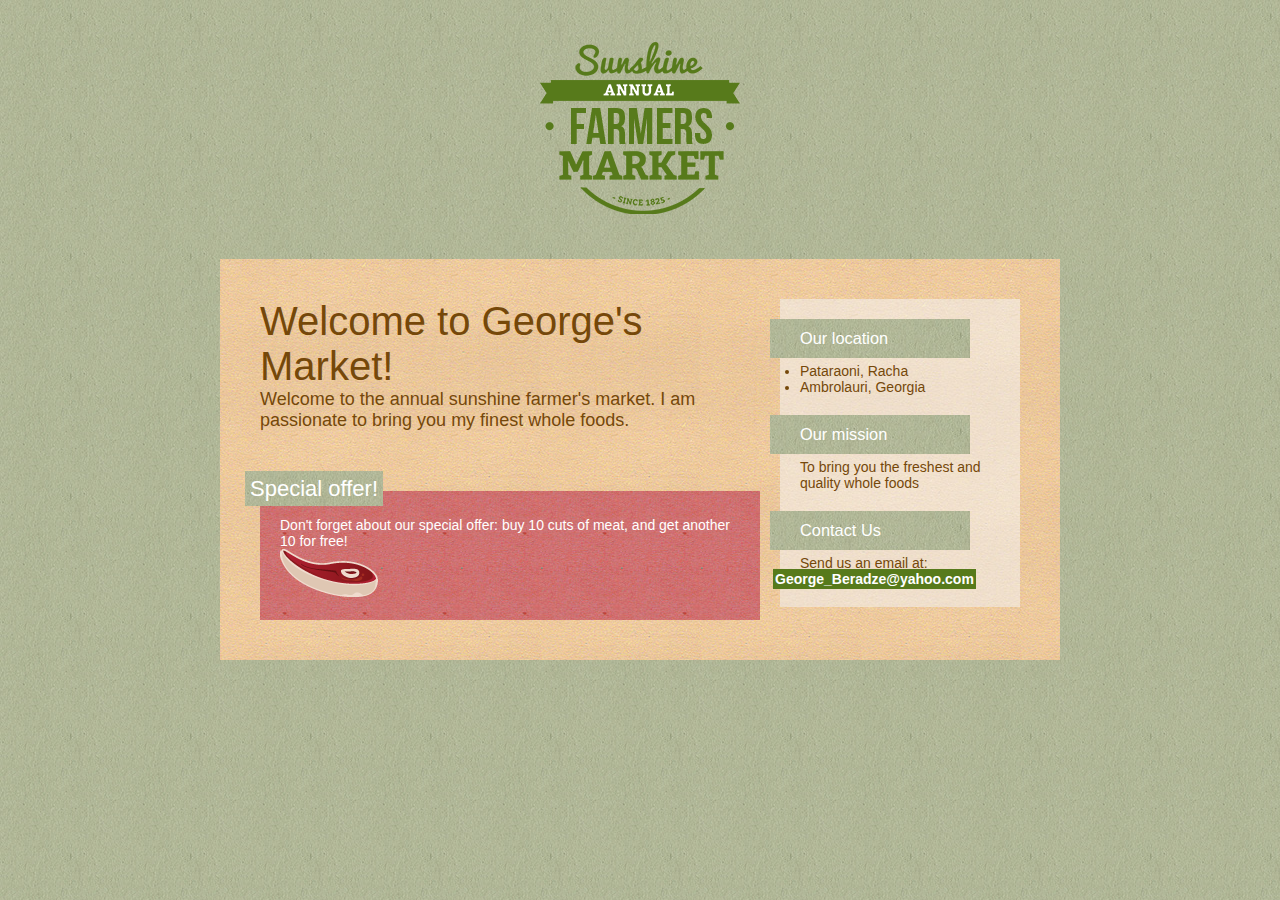
<file: index.html>
<!DOCTYPE html>
<html lang="en">
  <head>
    <meta charset="UTF-8" />
    <meta http-equiv="X-UA-Compatible" content="IE=edge" />
    <meta name="viewport" content="width=device-width, initial-scale=1.0" />
    <title>George's Market</title>
    <link href="farmer.css" rel="stylesheet" />
  </head>
  <body>
    <a href="/" title="Return to Home Page" id="logo">
      <img src="images/market_logo.png" alt="sushine market"
    /></a>

    <div id="container" class="clearfix">
      <div id="main-content">
        <h1>Welcome to George's Market!</h1>
        <p class="lead">
          Welcome to the annual sunshine farmer's market. I am passionate to
          bring you my finest whole foods.
        </p>

        <div id="special-offer">
          <h2>Special offer!</h2>
          <p>
            Don't forget about our special offer: buy 10 cuts of meat, and get
            another 10 for free!
          </p>
          <img src="images/steak.png" alt="steak" />
        </div>
      </div>

      <div id="sidebar">
        <div class="widget">
          <h3>Our location</h3>
          <adress>
            <ul>
              <li>Pataraoni, Racha</li>
              <li>Ambrolauri, Georgia</li>
            </ul>
          </adress>
        </div>

        <div class="widget">
          <h3>Our mission</h3>
          <p>To bring you the freshest and quality whole foods</p>
        </div>

        <div class="widget">
          <h3>Contact Us</h3>
          <p>Send us an email at:</p>
          <a href="mailto:George_Beradze@yahoo.com">George_Beradze@yahoo.com</a>
        </div>
      </div>
    </div>
    <!-- last div -->
  </body>
</html>
</file>
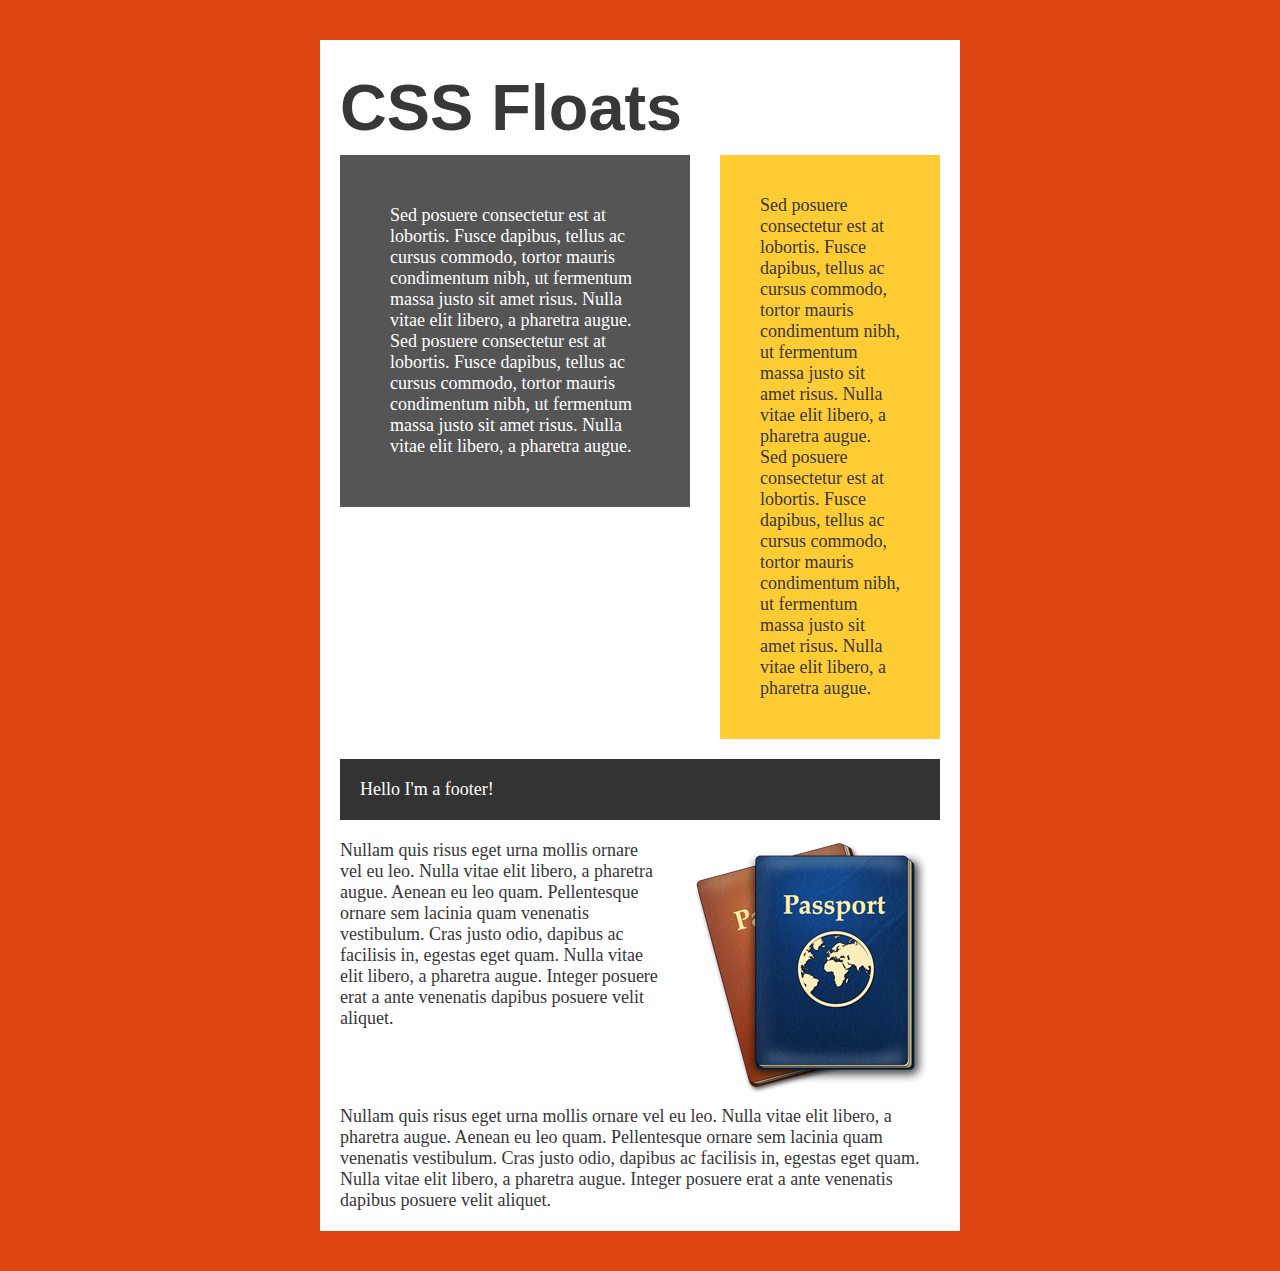
<file: float.html>
<!DOCTYPE html>
<html>
  <head>
    <title>CSS Floats</title>

    <link rel="stylesheet" type="text/css" href="stylesheet.css" />
  </head>

  <body id="floats">
    <div id="container" class="clearfix">
      <h1>CSS Floats</h1>

      <div id="mainColumn">
        <p>
          Sed posuere consectetur est at lobortis. Fusce dapibus, tellus ac
          cursus commodo, tortor mauris condimentum nibh, ut fermentum massa
          justo sit amet risus. Nulla vitae elit libero, a pharetra augue. Sed
          posuere consectetur est at lobortis. Fusce dapibus, tellus ac cursus
          commodo, tortor mauris condimentum nibh, ut fermentum massa justo sit
          amet risus. Nulla vitae elit libero, a pharetra augue.
        </p>
      </div>

      <div id="sidebar">
        <p>
          Sed posuere consectetur est at lobortis. Fusce dapibus, tellus ac
          cursus commodo, tortor mauris condimentum nibh, ut fermentum massa
          justo sit amet risus. Nulla vitae elit libero, a pharetra augue. Sed
          posuere consectetur est at lobortis. Fusce dapibus, tellus ac cursus
          commodo, tortor mauris condimentum nibh, ut fermentum massa justo sit
          amet risus. Nulla vitae elit libero, a pharetra augue.
        </p>
      </div>

      <div id="footer">Hello I'm a footer!</div>

      <img src="passport.png" id="brad1" />

      <p>
        Nullam quis risus eget urna mollis ornare vel eu leo. Nulla vitae elit
        libero, a pharetra augue. Aenean eu leo quam. Pellentesque ornare sem
        lacinia quam venenatis vestibulum. Cras justo odio, dapibus ac facilisis
        in, egestas eget quam. Nulla vitae elit libero, a pharetra augue.
        Integer posuere erat a ante venenatis dapibus posuere velit aliquet.
      </p>

      <p id="paragraph1">
        Nullam quis risus eget urna mollis ornare vel eu leo. Nulla vitae elit
        libero, a pharetra augue. Aenean eu leo quam. Pellentesque ornare sem
        lacinia quam venenatis vestibulum. Cras justo odio, dapibus ac facilisis
        in, egestas eget quam. Nulla vitae elit libero, a pharetra augue.
        Integer posuere erat a ante venenatis dapibus posuere velit aliquet.
      </p>
    </div>
  </body>
</html>
</file>
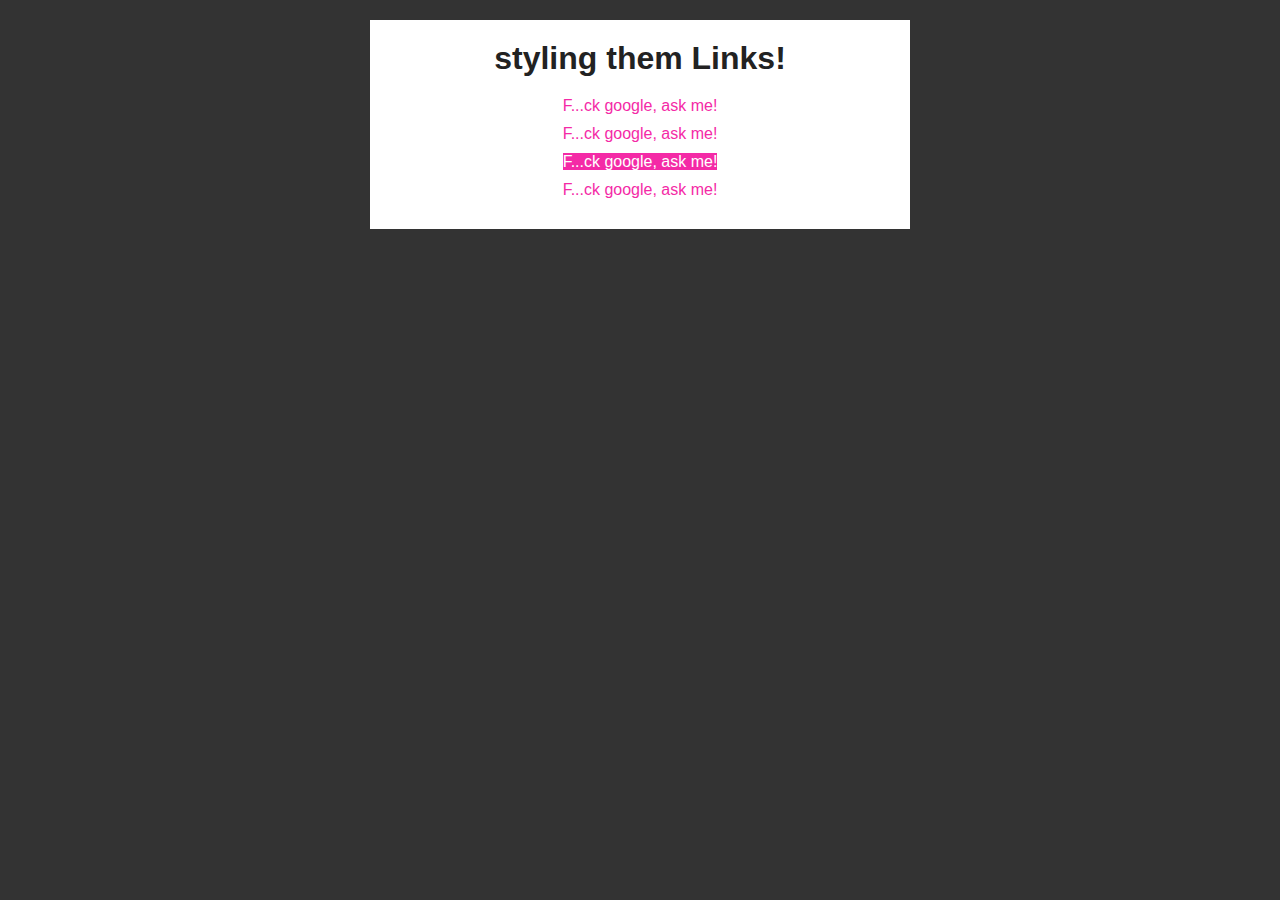
<file: links.html>
<!DOCTYPE html>
<html lang="en">
  <head>
    <meta charset="UTF-8" />
    <meta http-equiv="X-UA-Compatible" content="IE=edge" />
    <meta name="viewport" content="width=device-width, initial-scale=1.0" />
    <title>Styling links with CSS</title>
    <link href="styles.css" rel="stylesheet" />
  </head>
  <body>
    <div id="container">
      <h1>styling them Links!</h1>
      <p><a href="http://google.com" id="link-1">F...ck google, ask me! </a></p>

      <p><a href="http://google.com" id="link-2">F...ck google, ask me! </a></p>

      <p><a href="http://google.com" id="link-3">F...ck google, ask me! </a></p>

      <p><a href="http://google.com" id="link-4">F...ck google, ask me! </a></p>
    </div>
  </body>
</html>
</file>
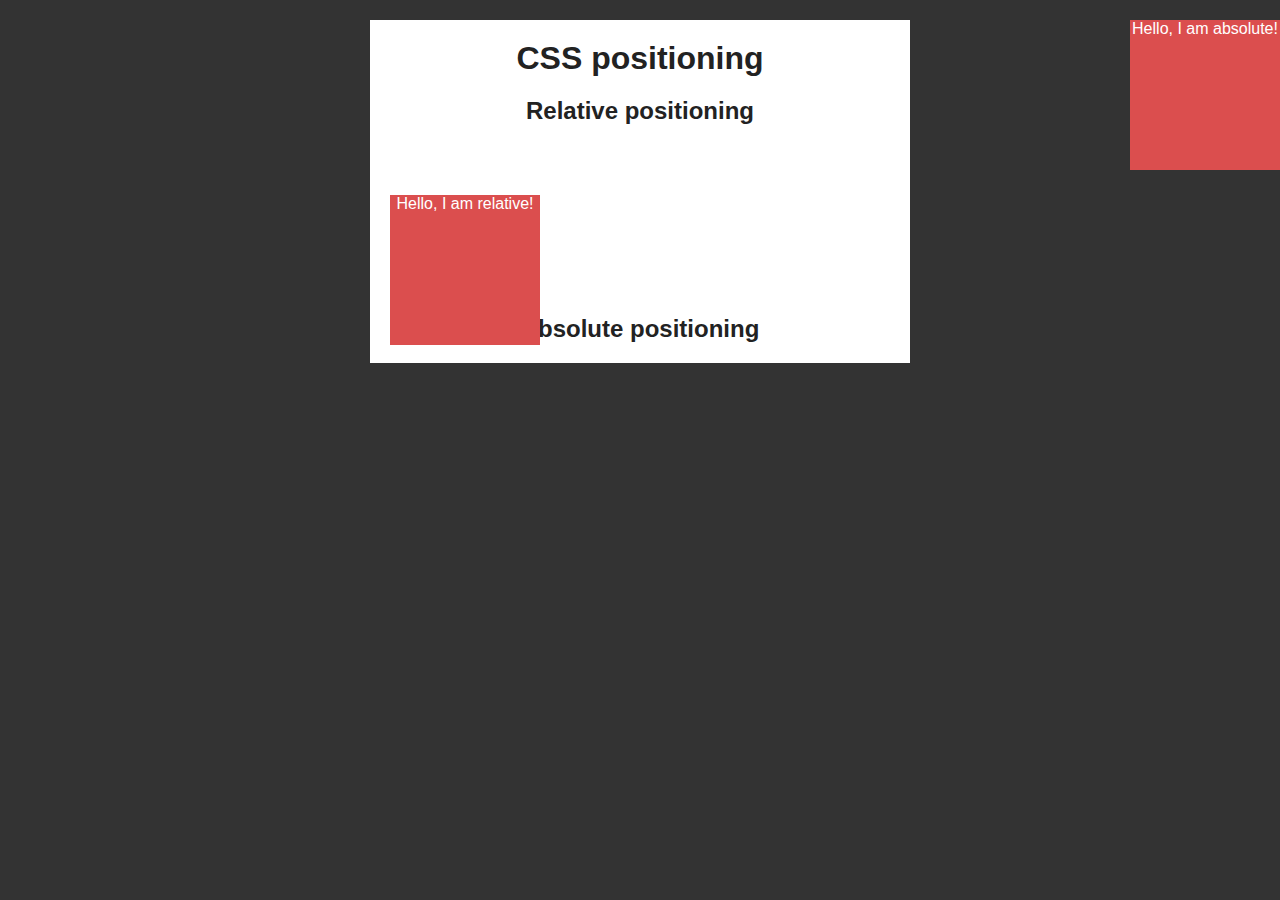
<file: positioning.html>
<!DOCTYPE html>
<html lang="en">
  <head>
    <meta charset="UTF-8" />
    <meta http-equiv="X-UA-Compatible" content="IE=edge" />
    <meta name="viewport" content="width=device-width, initial-scale=1.0" />
    <title>positioning Css</title>
    <link href="styles.css" rel="stylesheet" />
  </head>
  <body>
    <div id="container" class="clearfix">
      <h1>CSS positioning</h1>

      <h2>Relative positioning</h2>
      <div id="relative-box" class="box">Hello, I am relative!</div>

      <h2>Absolute positioning</h2>
      <div id="absolute-box" class="box">Hello, I am absolute!</div>
    </div>
  </body>
</html>
</file>
<file: stylesheet.css>
/* Text Formatting with CSS */

* {
  margin: 0;
  padding: 0;
  font-weight: normal;
  font-size: 18px;
}

body {
  padding: 40px;
  font-family: Georgia, Times, serif;
  color: #373737;
}

h1,
h2,
h3,
h4,
h5,
h6 {
  margin: 10px 0;
  font-family: Helvetica, Arial, sans-serif;

  font-weight: bold;

  /*
  A Note on Font Weight
  =====================
  The other values you can use are:
  - bolder
  - lighter

  The following are equivalent to "normal"
  - 100
  - 200
  - 300
  - 400

  The following are equivalent to "bold"
  - 500
  - 600
  - 700

  For heavier weights (not supported in all fonts)
  - 800
  - 900
*/
}

h1 {
  font-size: 3.6em; /* 3.6x the base font size (which is 18px in our case) */
}

h2 {
  font-size: 2.6em; /* 2x the base font size */
}

h3 {
  font-size: 1.6em; /* 1.6x the base font size */
  letter-spacing: -1px; /* Can be "normal" or a numerical value */
  text-indent: 80px; /* Indents the first line of the paragraph. Can be numerical value, or % */
  line-height: 1.3;
  /*
  A Note on Line Height
  =====================
  Line height is how tall the lines of text are within an element.

  You can use a simple numeric value, like "3",
  which will make the line height 3x the height of the font-size

  You may also use a length, like "px" or "em"

  Percentages are also accepted
*/
}

span {
  text-decoration: line-through;
  /*
  A Note on Text Decoration
  =========================
  You may use the following values:
  - underline
  - overline
  - line-through
  - none

  Underlines are usually best left for links only
*/
}

em {
  text-transform: capitalize;
  /*
  A Note on Text Transform
  =========================
  You may use the following values:
  - uppercase
  - lowercase
  - capitalize
  - none
*/
}

strong {
  text-transform: uppercase;
  font-weight: bold;
}

#container {
  width: 600px;
  margin: 0 auto;
}

/* CSS Floats */

#floats {
  background: #d41;
}

#floats #container {
  background: white;
  padding: 20px;
}

#brad1 {
  float: right;
  margin: 0 0 10px 20px;
}

#box1 {
  width: 200px;
  height: 200px;
  background: red;
  float: right;
}

#mainColumn {
  width: 250px;
  float: left;
  background: #555;
  color: white;
  padding: 50px;
  margin-bottom: 20px;
}

#sidebar {
  width: 140px;
  float: right;
  background: #fc3;
  margin-bottom: 20px;
  padding: 40px;
}

#footer {
  clear: both;
  background: #333;
  color: white;
  padding: 20px;
  margin: 20px 0;
}

.clearfix:after {
  content: "";
  display: table;
  clear: both;
}

#paragraph1 {
  clear: right;
}
</file>
<file: styles.css>
* {
  margin: 0;
  padding: 0;
}

body {
  background: #333;
  color: #222;
  font-family: Arial, Helvetica, sans-serif;
  text-align: center;
}

#container {
  background: white;
  width: 500px;
  margin: 20px auto;
  padding: 20px;
}

h1 {
  margin: 0 0 20px;
}

p {
  margin: 10px 0;
}

/* styling links: ORDER SHOULD BE KEPT!!!!!! */
/* unvisited link */
a:link {
  color: #f42aa6;
  text-decoration: none;
}

/* visited link */
a:visited {
  color: #f42aa6;
}
/* mouse over link */
a:hover {
  color: #a50578;
  text-decoration: underline;
}
/* active link */
a:active {
  color: #000;
}

/* Specific link styles */

#link-1:hover {
  background: #333;
  color: white;
  padding: 5px;
  text-decoration: none;
}

#link-3 {
  background: #f42aa6;
  color: white;
}

#link-3:hover {
  background: #a50578;
  text-decoration: none;
}

#link-4:hover {
  color: #333;
}

/* CSS positioning */
.box {
  background: #db4e4e;
  color: white;
  height: 150px;
  width: 150px;
  margin: 20px 0;
}

#relative-box {
  position: relative;
  top: 50px;
  left: 0px;
}

/* absolute can be positioned wherever we want */
#absolute-box {
  position: absolute;
  top: 0;
  right: 0;
}
</file>
<file: farmer.css>
/* Simple CSS reset */

/* Simple CSS Reset */
* {
  margin: 0;
  padding: 0;
}

body {
  background: #adb195 url("images/green_background.jpg") top left repeat;
  color: #75480a;

  /* Thanks to CSSfontStack.com */
  font-family: "Lucida Grande", "Lucida Sans Unicode", "Lucida Sans", Geneva,
    Verdana, sans-serif;

  font-size: 14px;
}

/* Layout */

#logo {
  display: block;
  width: 200px;
  margin: 40px auto;
  background: none; /* Removed background applied by the a:link style */
}

#container {
  width: 760px;
  margin: 0 auto;
  padding: 40px;
  background: url("images/yellow_background.jpg") top left repeat;
}

/* Thanks http://alistapart.com/article/css-floats-101#snippet16 */
#container:after {
  content: " ";
  display: block;
  height: 0;
  clear: both;
  visibility: hidden;
}

#main-content {
  width: 500px;
  float: left;
}

#sidebar {
  background: url("images/texture_background.jpg") top left repeat;
  width: 200px;
  float: left;
  padding: 20px 20px 0;
  margin: 0 0 0 20px;
}

#sidebar h3 {
  background: url("images/green_background.jpg") top left repeat;
  padding: 10px 10px 10px 30px;
  margin: 0 0 5px;
  color: white;
  position: relative;
  left: -30px;
}

#sidebar .widget {
  margin: 0 0 20px;
}

#sidebar a:link {
  display: inline-block;
}

#special-offer {
  position: relative;
  background: url("images/red_background.jpg") top left repeat;
  color: white;
  padding: 0 20px 20px;
  margin: 60px 0 0 0;
}

#special-offer h2 {
  font-size: 22px;
  background: url("images/green_background.jpg") top left repeat;
  padding: 5px;
  display: inline;
  position: relative;
  top: -15px;
  left: -35px;
}

#steak {
  position: absolute;
  bottom: -20px;
  right: 10px;
}

/* Typography */

h1,
h2,
h3 {
  font-family: "Arial Rounded MT Bold", "Helvetica Rounded", Arial, sans-serif;
  font-weight: normal;
}

h1 {
  font-size: 40px;
}

p.lead {
  font-family: "Avant Garde", Avantgarde, "Century Gothic", CenturyGothic,
    "AppleGothic", sans-serif;
  font-size: 18px;
  margin: 0 0 30px;
}

address ul {
  list-style: none;
}

a:link {
  background: #577a1b;
  color: white;
  text-decoration: none;
  font-weight: bold;
  padding: 2px;
  margin: -27px;
}
</file>
